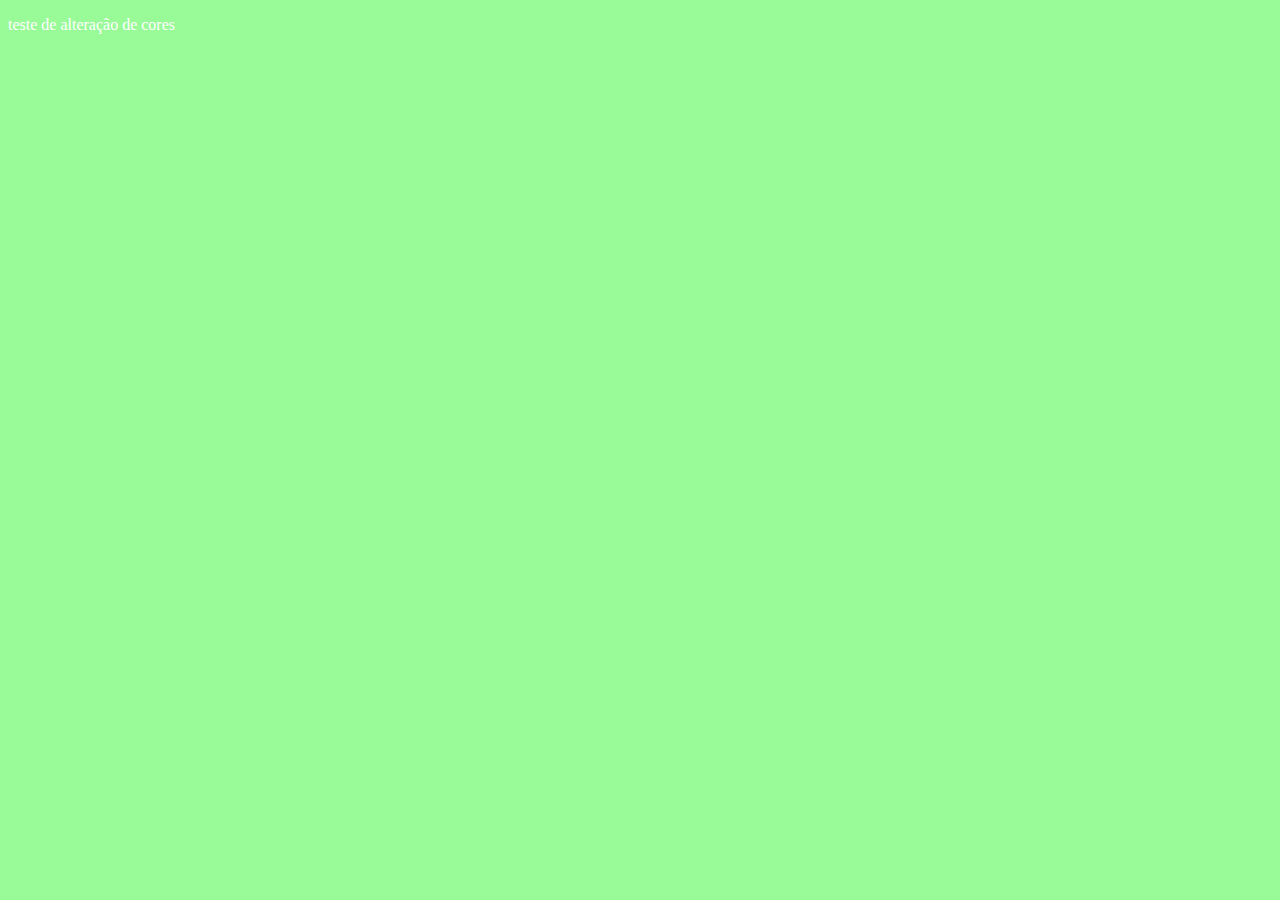
<file: cores.html>
<!DOCTYPE html>
<html>
<head>
	<meta charset="utf-8">
	<title>CORES</title>
	<style>
		body{ 
			background-color: PaleGreen;
			color: #ffffff;
		}
	</style>
</head>

<body>
		<p>teste de alteração de cores</p>

</body>

</html>
</file>
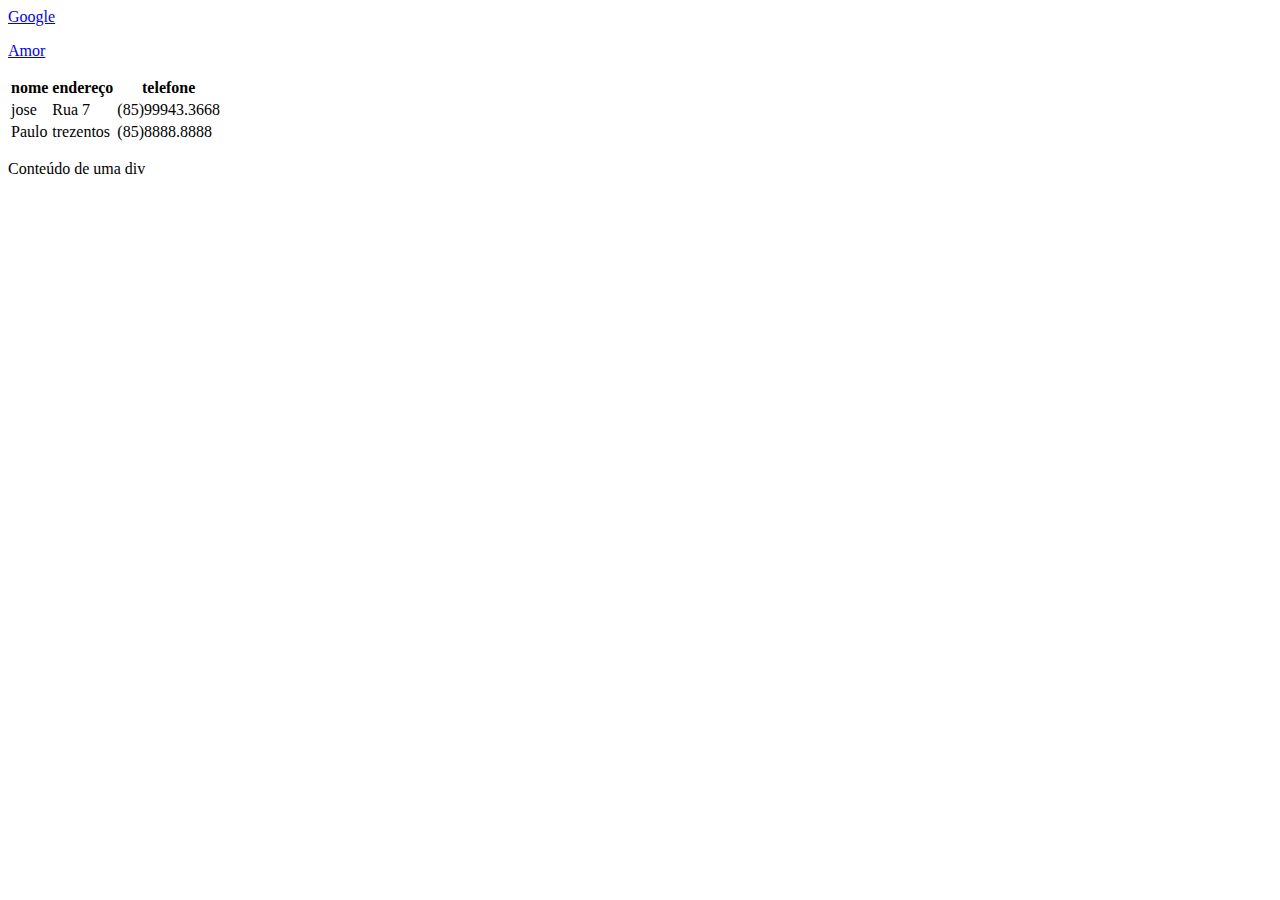
<file: criarLinks.html>
<!DOCTYPE html>
<html lang="pt-br">
<head>
	<meta charset="utf-8">
	<title>criar links</title>
</head>
<body>
	<a href="http://www.google.com.br">Google</a>		<!-- TAG responsável para criar links: <a></a>-->
	<p><a href="adicionandoImagens.html">Amor</a></p>		<!-- TAG responsável para criar links: <a></a>-->

	<table>
		<tr>
			<th>nome</th>
			<th>endereço</th>
			<th>telefone</th>
		</tr>
		<tr>
			<td>jose</td>
			<td>Rua 7</td>
			<td>(85)99943.3668</td>
		</tr>
		<tr>
			<td>Paulo</td>
			<td>trezentos</td>
			<td>(85)8888.8888</td>
		</tr>
	</table>

	<div>
    <p>Conteúdo de uma div</p>
	</div>
</body>
</html>
</file>
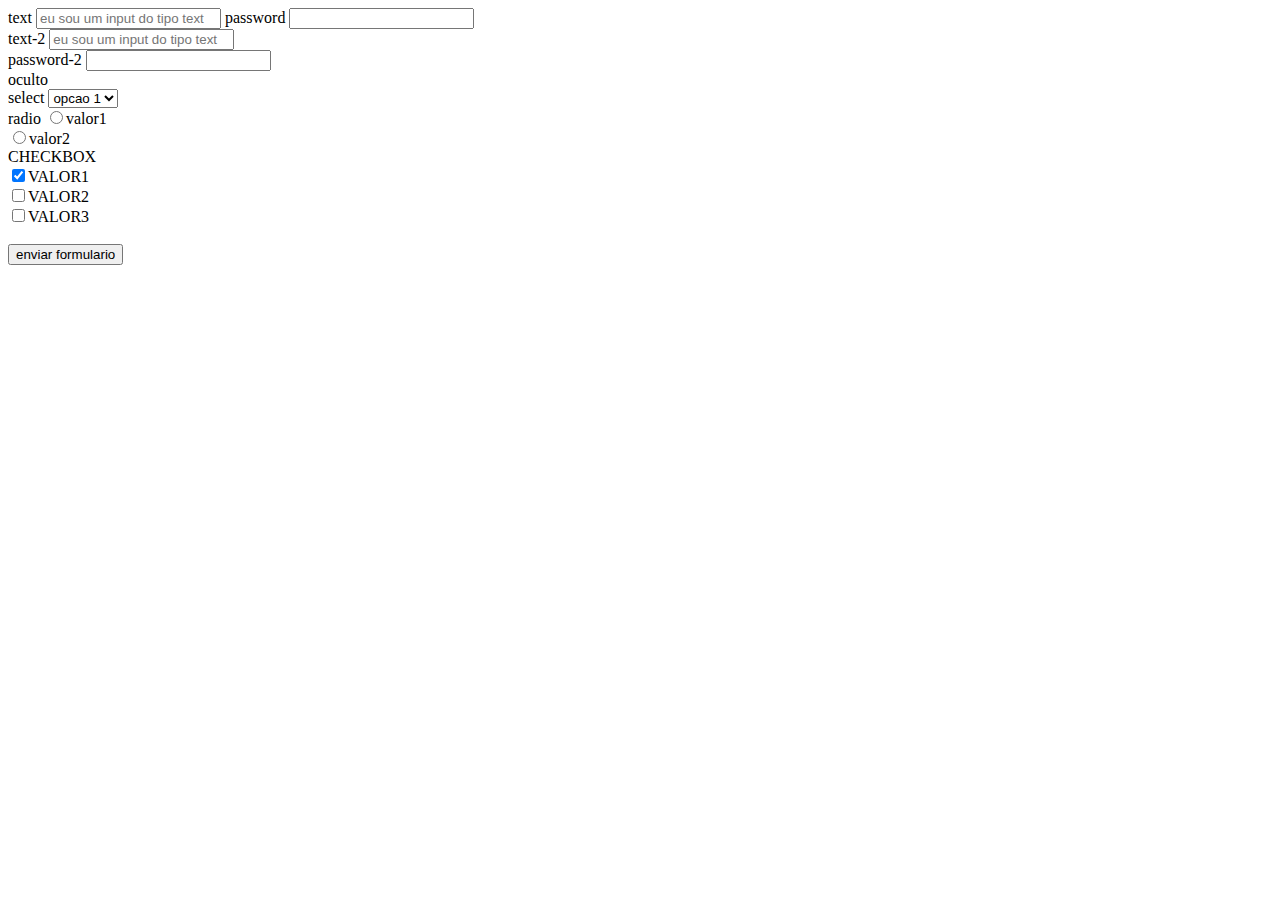
<file: formulario.html>
<!DOCTYPE html>
<html lang="pt-br">
<!-- Formulários permitem que hajam interações com sistema web e banco de dados através do envio de informações -->
<head>
	<meta charset="utf-8">
	<title>Formulários</title>
</head>

<body>

	<form action="processa.php" method="post"> 

		<label>text</label>
		<input type="text" name="texto1" placeholder="eu sou um input do tipo text">
		<label>password</label>
		<input type="password" name="senha">
		<br>
		<label>text-2</label>
		<input type="text" name="texto1" placeholder="eu sou um input do tipo text">
		<br>
		<label>password-2</label>
		<input type="password" name="senha">
		<br>
		<label>oculto</label>
		<input type="hidden" name="informacao_oculta" value="mensagem oculta">  <!-- não é visualizado mensagem-->
		
		<br>
		<label>select</label>
		<select name="selecao">
			<option value="1">opcao 1</option>
			<option value="2">opcao 2</option>
			<option value="3">opcao 3</option>
		</select>

		<br>

		<label>radio</label>
		<input type="radio" name="radio1" value="1">valor1 <br>
		<input type="radio" name="radio1" value="2">valor2

		<br>

		<label>CHECKBOX</label><br>
		<input type="checkbox" name="ck1" value="1" checked>VALOR1<br>
		<input type="checkbox" name="ck1" value="2">VALOR2<br>
		<input type="checkbox" name="ck1" value="3">VALOR3<br>

		<br>

		<input type="submit" name="submit" value="enviar formulario">	


</body>

</html>
</file>
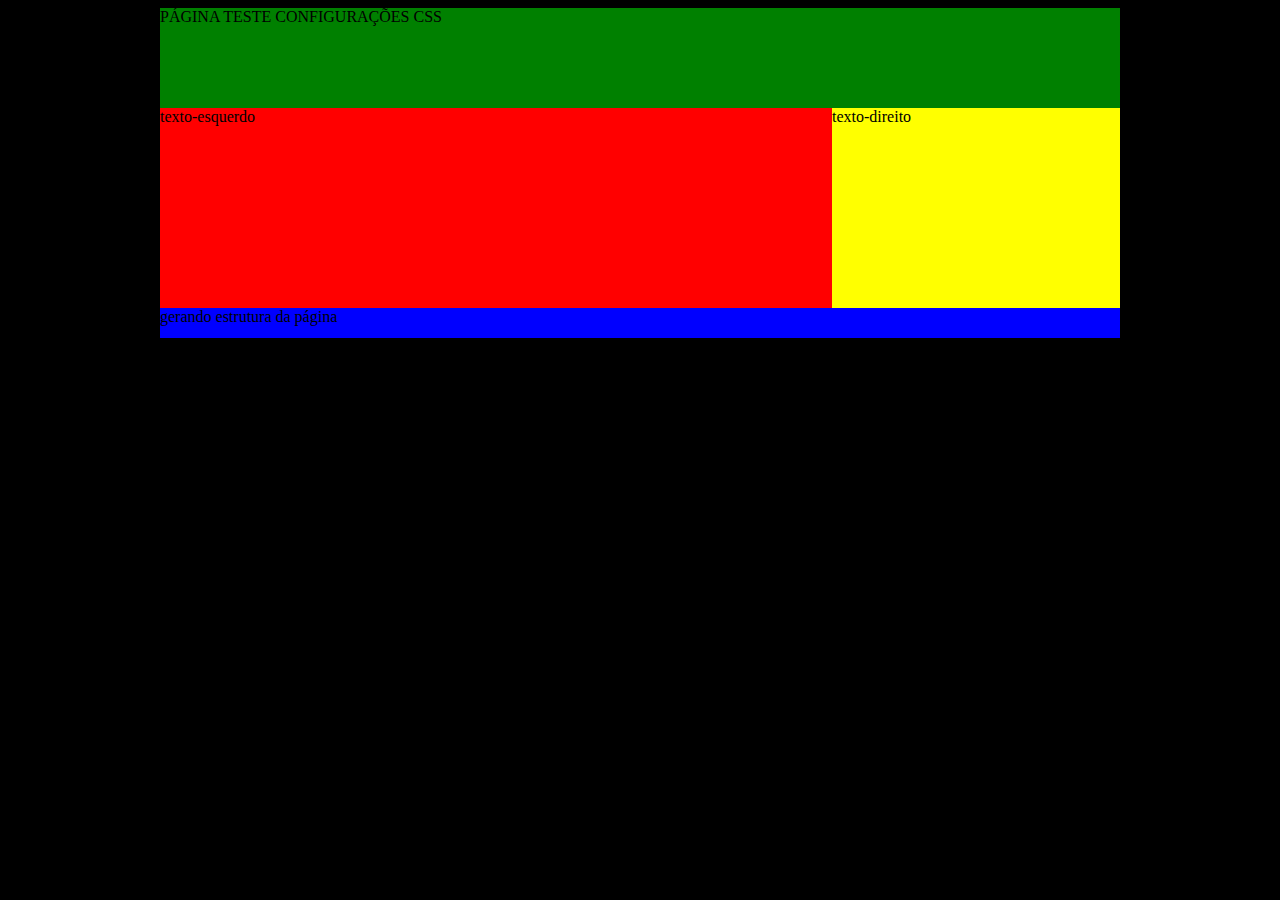
<file: indexUdemy.html>
<!DOCTYPE html>
<html>																<!-- // início da página html -->

<head> 																<!--// início da tag de configuração. -->

	<meta charset="utf-8">											<!--// padrão unicode - carrega caracter de 																	qualquer idioma. -->
	<link rel="stylesheet" type="text/css" href="styleUdemy.css">	<!--// carregar conf. arquivo CSS. -->
	<title>indexUdemy</title>  										<!--// título da aba da página. -->

</head> 															<!--// fim da tag de configuração. -->					

<body>															<!--// início da tag de conteúdo da página -->
	<div class="container">
		
		<header>PÁGINA TESTE CONFIGURAÇÕES CSS</header>					<!--// cabeçalho -->

		<div>													<!--início tag-centraliza o 	cont-div=linha-->
			<div id="div_esquerda">texto-esquerdo</div>					<!-- criada div com id-->
			<div id="div_direita">texto-direito</div>
		</div>													<!--fim tag-centraliza o cont. da página -->

		<footer>gerando estrutura da página</footer>					<!--// rodapé -->
	
	</div>
</body>																<!--// fim da tag de conteúdo da página -->	
</html>																<!--// fim da página html -->
</file>
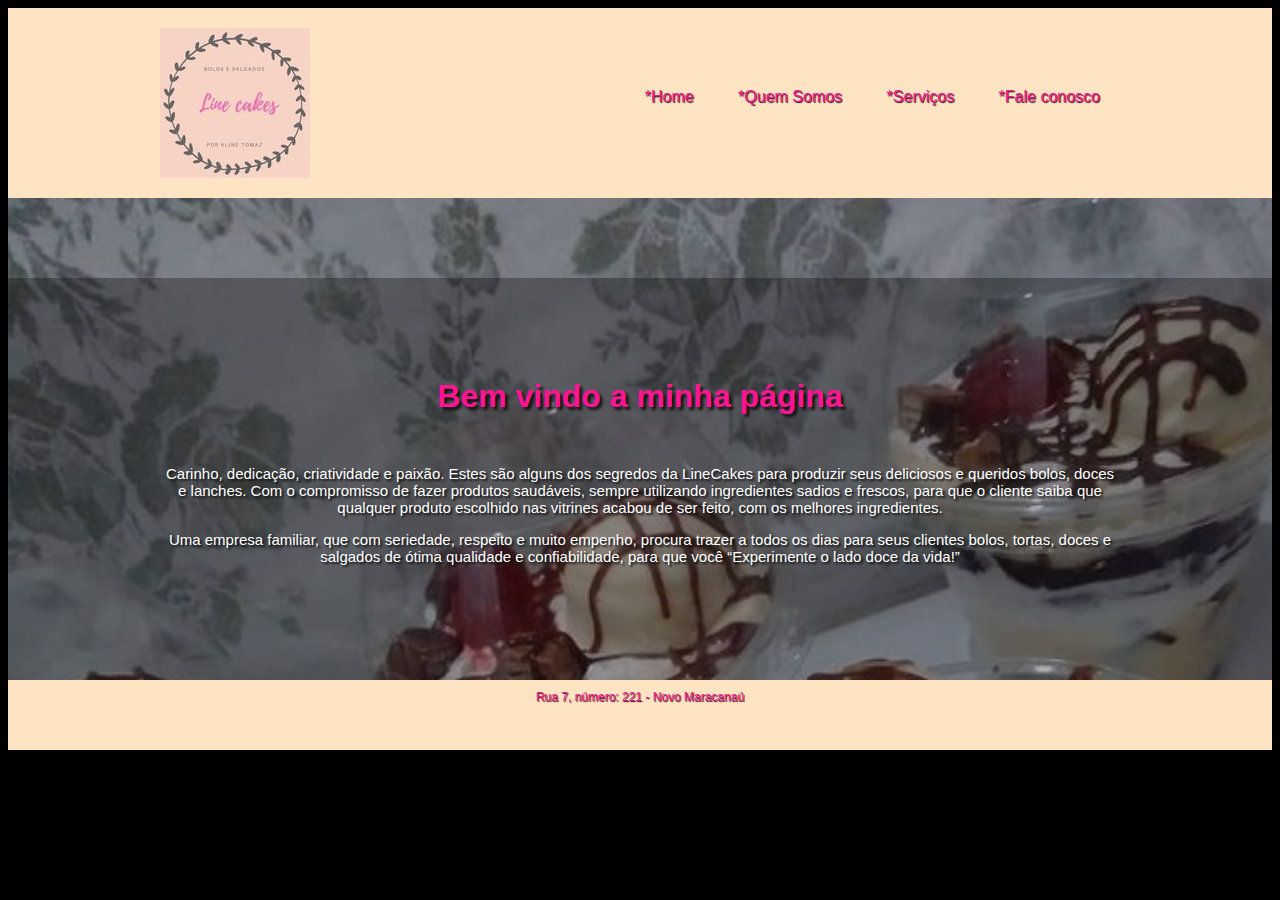
<file: linecakesHtml.html>
<!DOCTYPE html>
<!-- // início da página html -->
<html>
  <!--// início da tag de configuração. -->
  <head>
    <!--// padrão unicode - carrega caracter de qualquer idioma. -->
    <meta charset="utf-8" />
    <!--// carregar conf. arquivo CSS. -->
    <link rel="stylesheet" type="text/css" href="linecakesStyle.css" />
    <link rel="Stylesheet" type="Biblioteca de componentes"
    href="/css/bootstrap.min.css"
    <!--// título da aba da página. -->
    <title>LineCakes</title>
    <!--// fim da tag de configuração. -->
  </head>
  <!--// início da tag de conteúdo da página -->
  <body>
    <!-- início do cabeçalho -->
    <header>
      <div class="container">
        <div id="logo">
          <img src="logo-linecakes.jpg" />
        </div>

        <div id="menu">
          <a href="#">*Home</a>
          <a href="#">*Quem Somos</a>
          <a href="#">*Serviços</a>
          <a href="#">*Fale conosco</a>
        </div>
      </div>
      <!-- fim do cabeçalho -->
    </header>
    <!-- TESTE NÃO DEU CERTO
		<table class="table table-hover tables-striped">
      <tr>
        -- CABEÇALHO DA TABELA:
        <th>#</th>
        <th>Cursos</th>
      </tr>
      <tr>
        LINHA DA TABELA:
        <td>1</td>
        <td>bootstrap</td>
      </tr>
      <tr>
        LINHA DA TABELA: 
        <td>2</td>
        <td>HTML</td>
      </tr>
    </table> -->

    <div id="principal">
      <div class="efeito">
        <div class="container">
          <h1>Bem vindo a minha página</h1>
          <p>
            Carinho, dedicação, criatividade e paixão. Estes são alguns dos
            segredos da LineCakes para produzir seus deliciosos e queridos
            bolos, doces e lanches. Com o compromisso de fazer produtos
            saudáveis, sempre utilizando ingredientes sadios e frescos, para que
            o cliente saiba que qualquer produto escolhido nas vitrines acabou
            de ser feito, com os melhores ingredientes.
          </p>
          <p>
            Uma empresa familiar, que com seriedade, respeito e muito empenho,
            procura trazer a todos os dias para seus clientes bolos, tortas,
            doces e salgados de ótima qualidade e confiabilidade, para que você
            “Experimente o lado doce da vida!”
          </p>
        </div>
      </div>
    </div>
    <!--// início do rodapé -->
    <footer>
      Rua 7, número: 221 - Novo Maracanaú
      <!-- JS -->
      <script src="/jquery/jquery-3-6-0.js"></script>
      <script src="js/bootstrap.bundle.min.js"></script>
      <!--// início do rodapé -->
    </footer>
  </body>
  <!--// fim da tag de conteúdo da página -->
</html>
<!--// fim da página html -->
</file>
<file: styleUdemy.css>
/* zerar as margens padrão da página: */ 

/* TAGS */
* {
	margin: 0,00;
	padding: 0,00;
}


body{
	background-color: #000000; /* tela em preto */
}


/* CRIADA A CONFIGURAÇÃO DO CABEÇALHO: */
header{
	background-color: green; 	/* definida a cor da linha*/
	height: 100px; 				/* definida a altura do header para 100px */

}

/* CRIADA A CONFIGURAÇÃO DA LINHA: */ 
div{
	background-color: white;
}

/* CRIADA A CONFIGURAÇÃO DO RODAPÉ: FOOTER: */
footer{
	clear: both;				/* limpa a propriedade da linha anterior */
	background-color: blue;
	height: 30px;
}

/* ID */

/* CRIADA A CONFIGURAÇÃO DA DIV COM ID - USA O # E O NOME DA DIV:  min-height: aumenta o conteúdo e a div aumenta automaticamente*/
#div_esquerda{
	background-color: red;
	min-height: 200px;			/* propriedade que define a altura */
	width: 70%;					/* propriedade que define a largura */
	float: left;				/* propriedade que força ficar a esquerda */
}

#div_direita{
	background-color: yellow;
	min-height: 200px;			/* propriedade que define a altura */
	width: 30%;					/* propriedade que define a largura */
	float: right;				/* propriedade que força ficar a direita */
}

/* CLASS´s */
/* CONTAINER: é a forma de definir o tamanho da página. - uma largura fixa */

.container{
	width: 960px;
	margin: 0 auto;
}
</file>
<file: linecakesStyle.css>
/* zerar as margens padrão da página: */

/* TAGS */
* {
  margin: 0, 00;
  padding: 0, 00;
  font-family: Helvetica, arial;
}

body {
  background-color: #000000; /* tela em preto */
}

/* CRIADA A CONFIGURAÇÃO DO CABEÇALHO: */
header {
  background-color: #ffe4c4; /* definida a cor da linha*/
  height: 150px; /* definida a altura do header para 100px */
  padding: 20px; /* alinhamento interno */
}

/* CRIADA A CONFIGURAÇÃO DA LINHA:  
div{
	background-color: white;
}

/* CRIADA A CONFIGURAÇÃO DO RODAPÉ: FOOTER: */
footer {
  clear: both; /* limpa a propriedade da linha anterior */
  background-color: #ffe4c4;
  height: 50px;
  text-align: center;
  padding: 10px; /* alinhamento interno. */
  color: #ff1493;
  font-size: 12px;
  text-shadow: 1px 1px 1px #111111;
}

h1 {
  color: #ff1493;
  text-shadow: 3px 3px 3px #111111;
  text-align: center;
  margin: 0 0 50px 0;
}

p {
  color: white;
  text-shadow: 2px 2px 2px #111111;
  font-size: 15px;
  font-family: arial;
  text-align: center;
}
/* ID */

/* CRIADA A CONFIGURAÇÃO DA DIV COM ID - USA O # E O NOME DA DIV:  min-height: aumenta o conteúdo e a div aumenta automaticamente*/
#principal {
  background-image: url('doces-3jpg.jpg');
  clear: both;
  background-size: 100%;
  min-height: 400px; /* propriedade que define a altura */
  padding: 80px 0 0 0;

  /* width: 70%;					/* propriedade que define a largura */
  /* float: left;				/* propriedade que força ficar a esquerda */
}

#logo {
  float: left;
}

#menu {
  margin-top: 60px;
  float: right;
}

#menu a {
  text-decoration: none; /* tira o sublinhado do menu*/
  color: #ff1493;
  text-shadow: 1px 1px 1px #111111;
  padding: 20px;
}
#menu a:hover {
  background-color: #111;
}

/* CLASS´s */
/* CONTAINER: é a forma de definir o tamanho da página. - uma largura fixa */

.container {
  width: 960px;
  margin: 0 auto;
}

.efeito {
  background-color: rgba(0, 0, 0, 0.3);
  padding: 100px 0 100px 0;
}
</file>
